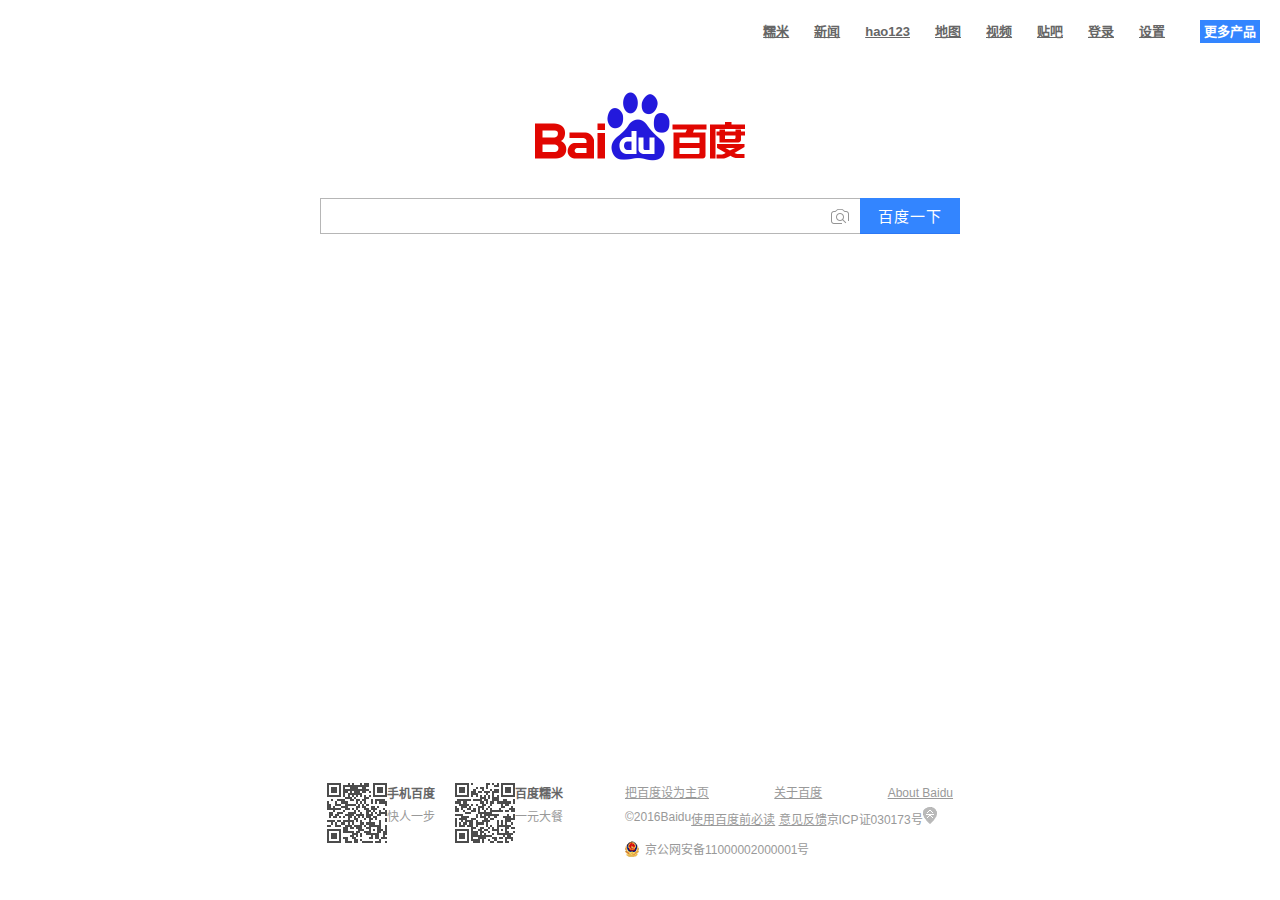
<file: index.html>
<!DOCTYPE html>
<html lang="zh-CN">

<head>
    <meta charset="UTF-8">
    <title>百度一下，你就知道了</title>
    <link rel="stylesheet" href="./static/css/index.css">
    <link rel="shortcut icon" href="./static/images/favicon.ico">
    <script type="text/javascript" src="./static/js/index.js"></script>
</head>

<body>
    <!--导航以及导航菜单-->
    <nav class="nav">
        <ul>
            <li><a class="nav_a" href="http://www.nuomi.com/?cid=002540">糯米</a></li>
            <li><a class="nav_a" href="http://news.baidu.com/">新闻</a></li>
            <li><a class="nav_a" href="http://www.hao123.com/">hao123</a></li>
            <li><a class="nav_a" href="http://map.baidu.com/">地图</a></li>
            <li><a class="nav_a" href="http://v.baidu.com/">视频</a></li>
            <li><a class="nav_a" href="http://tieba.baidu.com/">贴吧</a></li>
            <li><a class="nav_a" href="https://passport.baidu.com/v2/?login&tpl=mn&u=http%3A%2F%2Fwww.baidu.com%2F">登录</a></li>
            <li class="setting" onmouseover="settingMenuHideOrdisplay()" onmouseout="settingMenuHideOrdisplay()"><a class="nav_a" href="">设置</a>
                <div id="setting_menu" class="setting_menu_hide">
                    <div class="setting_menu_row">
                        <img src="./static/images/triangular_16px_1168028_easyicon.net.ico" />
                    </div>
                    <div class="setting_menu_content">
                        <ul>
                            <li><a href="">搜索设置</a></li>
                            <li><a href="">高级搜索</a></li>
                            <li><a href="">关闭预测</a></li>
                            <li><a href="">搜索历史</a></li>
                        </ul>
                    </div>
                </div>
            </li>
            <!--  -->
            <li class="products" onmouseover="productsMenuHideOrdisplay()" onmouseout="productsMenuHideOrdisplay()">
                <a id="products_a" href="">更多产品</a>
                <div id="products_menu" class="products_menu_hide">
                    <ul>
                        <li id="products_menu_top"><a href="">更多产品</a></li>
                        <li>
                            <a class="products_menu_a" href="http://music.baidu.com/">
                                <div id="music_icon"></div>
                                <div>音乐</div>
                            </a>
                        </li>
                        <li>
                            <a class="products_menu_a" href="http://image.baidu.com/">
                                <div id="pic_icon"></div>
                                <div>图片</div>
                            </a>
                        </li>
                        <li>
                            <a class="products_menu_a" href="http://zhidao.baidu.com/">
                                <div id="zhidao_icon"></div>
                                <div>知道</div>
                            </a>
                        </li>
                        <li>
                            <a class="products_menu_a" href="http://wenku.baidu.com/">
                                <div id="wenku_icon"></div>
                                <div>文库</div>
                            </a>
                        </li>
                        <li>
                            <a class="products_menu_a" href="http://top.baidu.com/">
                                <div id="wenku_icon"></div>
                                <div>文库</div>
                            </a>
                        </li>
                        <li>
                            <a class="products_menu_a" href="http://e.baidu.com/?refer=888">
                                <div id="tuiguang_icon"></div>
                                <div>百度推广</div>
                            </a>
                        </li>
                        <li><a href="https://www.baidu.com/more/">全部产品>></a></li>
                    </ul>
                </div>
            </li>
        </ul>
    </nav>
    <!--主页图片以及搜索输入框-->
    <article class="main">
        <div class="logo">
            <img src="./static/images/bd_logo1.png">
        </div>
        <form action="https://www.baidu.com/s">
            <div id="input_div" class="text_span">
                <input type="text" onfocus="changeInputParentBorderColor()" onblur="changeInputParentBorderColor()" name="wd" />
                <input type="hidden" name="cl" value="3" />
                <input type="hidden" name="ie" value="utf-8">
                <span class="camera"></span>
            </div>
            <div class="button_span">
                <input type="submit" value="百度一下" />
            </div>
        </form>
    </article>
    <!--二维码以及版权-->
    <footer class="foot">
        <div class="qrcode-img">
        </div>
        <div class="qrcode-text">
            <b>手机百度</b>
            <p>快人一步</p>
        </div>
        <div class="qrcode-img2">
        </div>
        <dir class="qrcode-text">
            <b>百度糯米</b>
            <p>一元大餐</p>
        </dir>
        <div class="right">
            <div class="about">
                <a href="https://www.baidu.com/cache/sethelp/help.html" target="_blank">把百度设为主页</a>
                <!--
                --><span></span><a href="http://home.baidu.com/">关于百度</a>
                <!--
                --><span></span><a href="http://ir.baidu.com/">About&nbsp;Baidu</a>
            </div>
            <div class="help">
                <div>©2016Baidu</div>
                <a href="http://www.baidu.com/duty/">使用百度前必读</a>&nbsp;
                <a href="http://jianyi.baidu.com/">意见反馈</a>
                <div>京ICP证030173号</div>
                <div class="icrlogo"></div>
            </div>
            <div>
                <div class="c-icon-jgwablo"></div>京公网安备11000002000001号</div>
        </div>
    </footer>
</body>

</html>
</file>
<file: static/css/index.css>
* {
    padding: 0;
    margin: 0;
}

html {
    height: 100%;
}

/*
1.发现紧挨在body的div的margin,会顶出body，所以使用了怪异盒模型解决这个问题。
在chrome和firefox浏览器都发现这个问题。
2.对紧贴住body的div，不采用margin。采用padding
*/
body {
    font: 12px arial;
    min-height: 580px;
    min-width: 780px;
    position: relative;
    height: 100%;
    /*box-sizing:border-box;
    margin-top: 20px;*/
}

/*去掉li标签前面的点*/
li {
    list-style-type: none;
}

input[type="submit"] {
    background: #3385ff;
    color: #fff;
    height: 36px;
    width: 100px;
    letter-spacing: 1px;
    font-size: 15px;
    border: 0;
    border-bottom: 1px solid #2d78f4;
}

input[type="submit"]:hover{
    cursor:pointer;
    border-bottom: 1px solid #2868c8;
    box-shadow: 1px 1px 1px #ccc;
    background-color: #317ef3;
}

input[type="text"] {
    height: 22px;
    width: 500px;
    padding: 0;
    margin: 6px 0 0 7px;
    outline: 0;
    border: 0;
}

form {
    margin-top: 22px;
    display: flex;
    flex-direction: row;
}

/*搜索栏的外边框*/
.text_span {
    border: 1px solid #b6b6b6;
    background: #fff;
    display: inline-block;
    width: 539px;
    height: 34px;
    text-align: left;
    position: relative;
    border-right-width: 0px;
    margin-right: 0px;
    letter-spacing: -0.5em;
}

.text_span_focus {
    border: 1px solid #4791ff;
    background: #fff;
    display: inline-block;
    width: 539px;
    height: 34px;
    text-align: left;
    position: relative;
    border-right-width: 0px;
    margin-right: 0px;
    letter-spacing: -0.5em;
}

.text_span:hover {
    border-color: #999;
}

.logo img {
    width: 270px;
    height: 129px;
}

.camera {
    position: absolute;
    right: 11px;
    top: 30%;
    height: 16px;
    width: 18px;
    background: #fff url(../images/soutu_icons_sample_6a1e1619.png) no-repeat -229px 0;
}

.camera:hover {
    background-position: -229px -20px;
}

.button_span {
    margin: 0;
    padding: 0;
}

.nav {
    display: flex;
    justify-content: flex-end;
    margin-right: 20px;
    padding-top: 20px;
}

.nav_a {
    margin-left: 25px;
    font-weight: bold;
    font-size: 13px;
    color: #666;
    line-height: 24px;
}


/*
只选则.nav下的子元素
*/

.nav >ul >li {
    float: left;
}

.nav ul li ul {
    float: none;
}

.nav ul li ul li a {
    margin: 0;
    padding: 0;
}

.nav ul li ul li a:link {
    text-decoration: none;
}

.nav ul li ul li {
    padding-top: 5px;
    text-align: center;
    width: 80px;
    padding-bottom: 5px;
}

.setting {
    display: block;
    position: relative;
}

.setting_menu_hide {
    display: flex;
    flex-direction: column;
    align-items: center;
    top: 15px;
    position: absolute;
    display: none;
}

.setting_menu_show {
    display: flex;
    flex-direction: column;
    align-items: center;
    top: 15px;
    position: absolute;
}

.products_menu_show {
    display: flex;
    flex-direction: column;
    align-items: center;
    /*justify-content: center;*/
    position: absolute;
    top:0;
    right:0;
    width: 100px;
    background-color: #f9f9f9;
    border-left: 1px solid #b6b6b6;
    height:100vh;
}

.products_menu_hide {
    display: none;
}

#products_a,
#products_a:visited,
#products_a:link {
    background-color: #3385ff;
    color: white;
    text-decoration: none;
    margin-left: 35px;
    font-weight: bold;
    font-size: 13px;
    line-height: 23px;
    padding-left:4px;
    padding-right:4px;
    display:block;
}

#products_menu ul li {
    border-bottom: #f0f0f0 1px solid;
    margin-top: 10px;
}

#products_menu_top {
    padding-top: 10px;
}

#products_menu_top >a{
    text-decoration:none;
}

.products_menu_a:hover,.products_menu_a:visited,.products_menu_a:link{
    color: #666;
    text-decoration:underline;
}
/*
“更多产品”下拉菜单的图片设置，发现父级元素设置了display:flex,align-items: center;
但子元素不能居中的情况，这里仍旧使用来了margin:0 auto;的方式居中
*/

#music_icon {
    width: 40px;
    height: 36px;
    background: url(../images/bdbri_icons_2e35e84b.png) no-repeat;
    background-position: -72px 0;
    margin: 0 auto;
}

#pic_icon {
    width: 36px;
    height: 36px;
    background: url(../images/bdbri_icons_2e35e84b.png) no-repeat;
    background-position: -112px 0;
    margin: 0 auto;
}

#zhidao_icon {
    width: 36px;
    height: 36px;
    background: url(../images/bdbri_icons_2e35e84b.png) no-repeat;
    background-position: -36px 0;
    margin: 0 auto;
}

#wenku_icon {
    width: 36px;
    height: 36px;
    background: url(../images/bdbri_icons_2e35e84b.png) no-repeat;
    background-position: -148px 0;
    margin: 0 auto;
}

#tuiguang_icon {
    width: 46px;
    height: 36px;
    background: url(../images/bdbri_icons_2e35e84b.png) no-repeat;
    background-position: -220px 0;
    margin: 0 auto;
}

.setting_menu_content {
    border: 1px solid #b6b6b6;
    box-shadow: 5px 5px 2px #aaaaaa;
    /*left: -5px;*/
}


/*
.nav ul li:hover .setting_menu {
    display: block;
}
*/

.setting_menu_content li:hover {
    background-color: #3385ff;
}

.setting_menu_content li:hover a {
    color: white;
}

.setting_menu_row {
    height: 10px;
}

.setting_menu_row img {
    width: 8px;
    height: 8px;
}

.nav a:visited {
    color: #666;
}

.nav_a:hover {
    color: blue;
}

.main {
    display: flex;
    flex-direction: column;
    align-items: center;
}

.foot {
    position: absolute;
    display: flex;
    flex-direction: row;
    justify-content: center;
    color: #999;
    bottom: 43px;
    width: 100%;
}

.foot a:link {
    color: #999;
}

.foot a:visited {
    color: #999;
}

.qrcode-img {
    width: 60px;
    height: 60px;
    background: url(../images/zbios_62c636fe.png) 0 0 no-repeat;
}

.qrcode-img2 {
    width: 60px;
    height: 60px;
    margin-left: 20px;
    background: url(../images/nuomi_510f7472.png) 0 0 no-repeat;
}

.qrcode-text {
    line-height: 23px;
}

.about span {
    margin-left: 62px;
}

.right {
    display: flex;
    flex-direction: column;
    margin-left: 62px;
}

.help {
    display: flex;
    flex-direction: row;
    margin-top: 10px;
    margin-bottom: 10px;
}

.icrlogo {
    width: 14px;
    height: 17px;
    display: inline-block;
    background: url(../images/icons_0e814c16.png) no-repeat;
    overflow: hidden;
    background-position: -600px -96px;
    position: relative;
    top: -3px;
}

.c-icon-jgwablo {
    width: 14px;
    height: 17px;
    display: inline-block;
    background: url(../images/icons_0e814c16.png) no-repeat;
    overflow: hidden;
    background-position: -623px -96px;
    position: relative;
    top: 3px;
    margin-right: 6px;
}

.qrcode-text b {
    color: #666;
    font-weight: bold;
}
</file>
